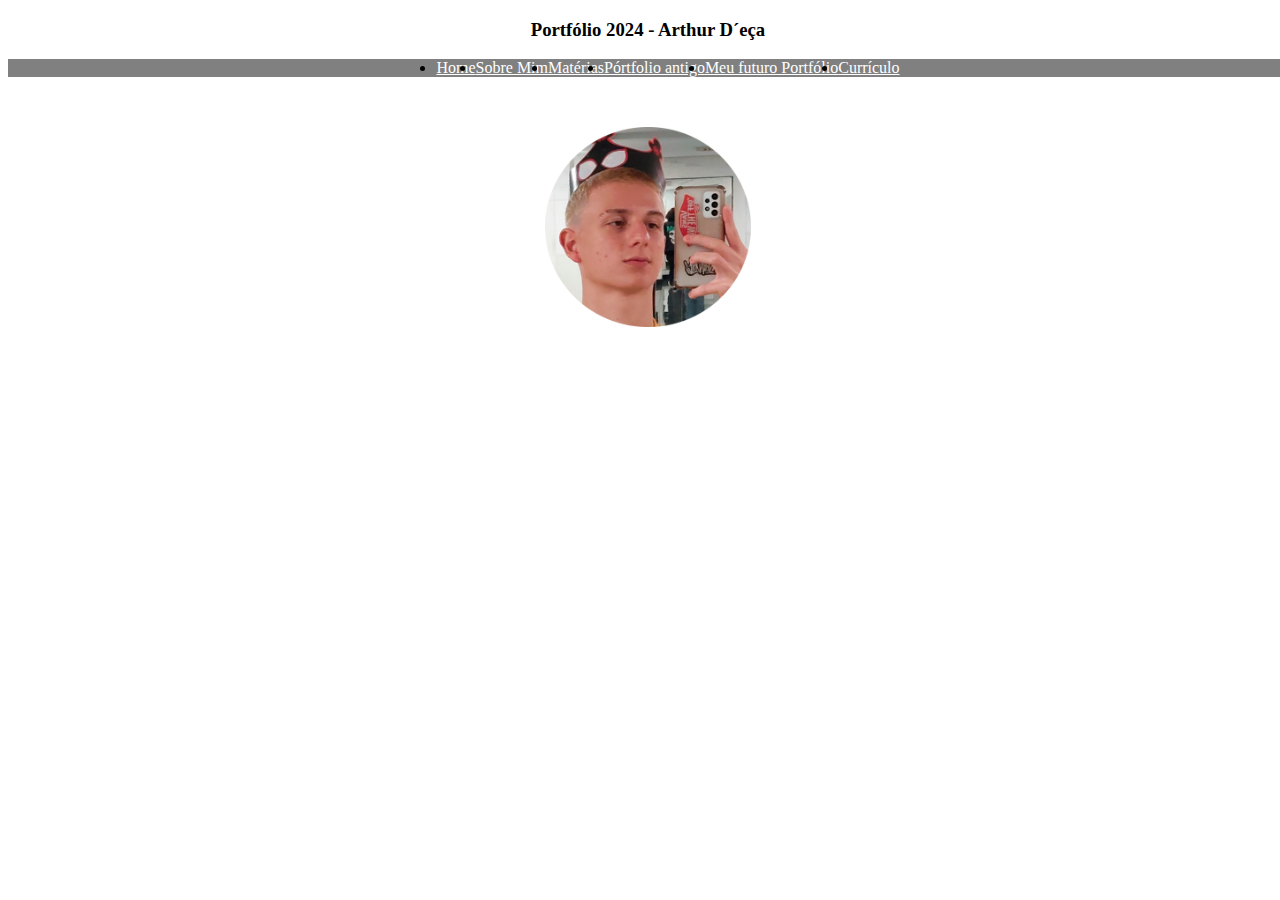
<file: index.html>
<!DOCTYPE html>
<html lang="pt-br">
<head>
    <meta charset="UTF-8">
    <meta name="viewport" content="width=device-width, initial-scale=1.0">
    <title>Portfólio</title>
    <link rel="stylesheet" href="ASSETS/home.css">

    <link rel="stylesheet" href="https://stackpath.bootstrapcdn.com/bootstrap/4.1.3/css/bootstrap.min.css" integrity="sha384-MCw98/SFnGE8fJT3GXwEOngsV7Zt27NXFoaoApmYm81iuXoPkFOJwJ8ERdknLPMO" crossorigin="anonymous">
    
    <script src="https://code.jquery.com/jquery-3.3.1.slim.min.js" integrity="sha384-q8i/X+965DzO0rT7abK41JStQIAqVgRVzpbzo5smXKp4YfRvH+8abtTE1Pi6jizo" crossorigin="anonymous"></script>
<script src="https://cdnjs.cloudflare.com/ajax/libs/popper.js/1.14.3/umd/popper.min.js" integrity="sha384-ZMP7rVo3mIykV+2+9J3UJ46jBk0WLaUAdn689aCwoqbBJiSnjAK/l8WvCWPIPm49" crossorigin="anonymous"></script>
<script src="https://stackpath.bootstrapcdn.com/bootstrap/4.1.3/js/bootstrap.min.js" integrity="sha384-ChfqqxuZUCnJSK3+MXmPNIyE6ZbWh2IMqE241rYiqJxyMiZ6OW/JmZQ5stwEULTy" crossorigin="anonymous"></script>
</head>
<body>
    <div class="row">
		<div class="col-md-12">
			<h3>
				Portfólio 2024 - Arthur D´eça
			</h3>
			<ul class="nav">
				<li class="nav-item">
					<a class="nav-link" href="#">Home</a>
				</li>
				<li class="nav-item">
					<a class="nav-link" href="PAGES/SOBREMIM/sobreMim.html">Sobre Mim</a>
				</li>
				<li class="nav-item">
					<a class="nav-link" href="PAGES/MATERIAS/materias.html">Matérias</a>
				</li>
                <li class="nav-item">
					<a class="nav-link" href="https://gitarthurmarchetti.github.io/Portfolio/" target="_blank">Pórtfolio antigo</a>
				</li>
				<li class="nav-item">
					<a class="nav-link" href="PAGES/PORTFOLIOFUTURO/futuro_portfolio.html">Meu futuro Portfólio</a>
				</li>
				<li class="nav-item">
					<a class="nav-link" href="file:///C:/Users/Arthur/Desktop/Curriculo/Arthur%20Marchetti.pdf" target="_blank">Currículo</a>
				</li>
				
			</ul><img alt="Minha Foto" src="public/fotoMinha.png" class="minhaFoto" />
		</div>
	</div>
</body>
</html>
</file>
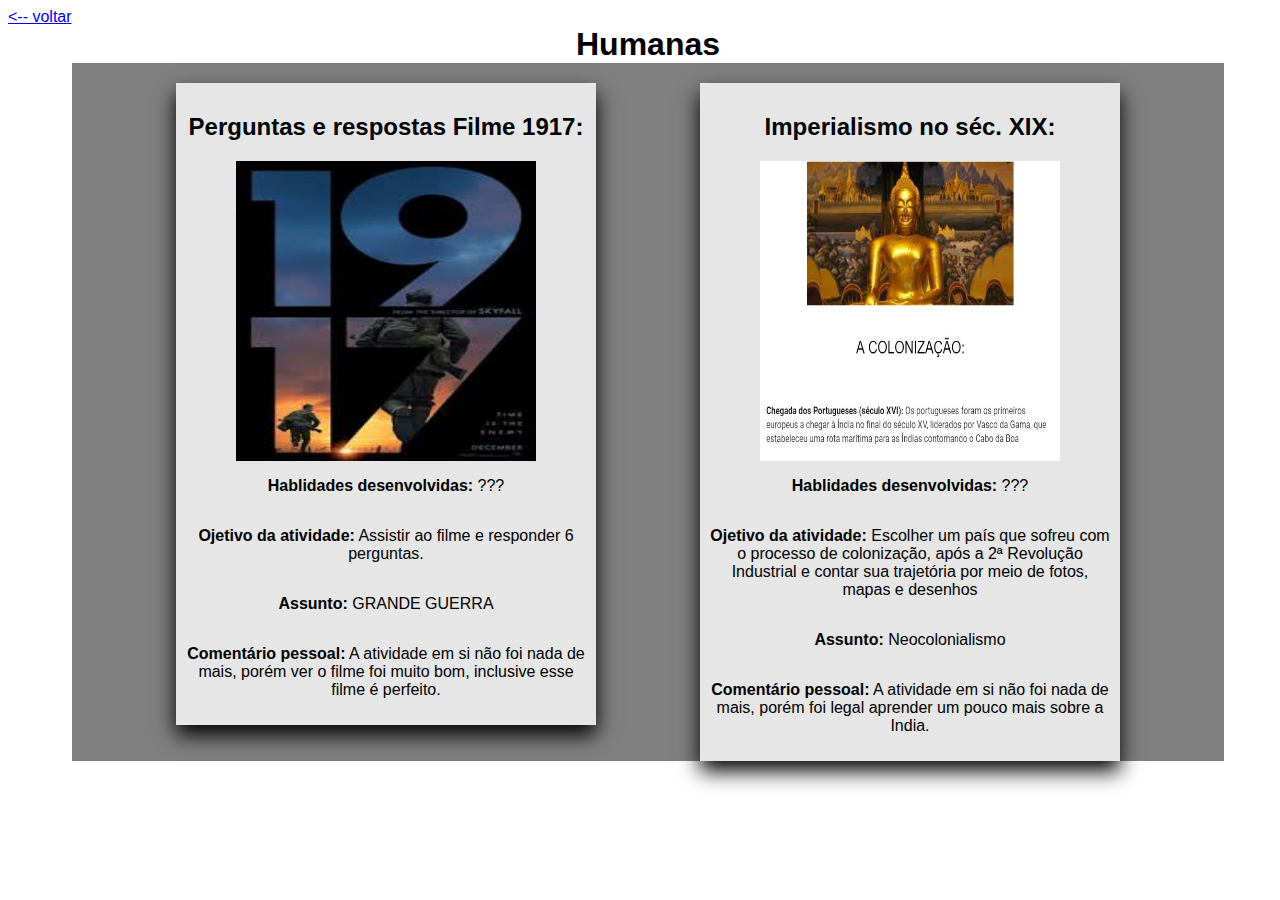
<file: MATERIAS/PAGES/humanas.html>
<!DOCTYPE html>
<html lang="pt-br">
<head>
    <meta charset="UTF-8">
    <meta name="viewport" content="width=device-width, initial-scale=1.0">
    <title>Humanas</title>
    <link rel="stylesheet" href="atividades.css">
</head>
<body>
    <a href="../../PAGES/MATERIAS/materias.html"><-- voltar</a>
    <h1>Humanas</h1>

    <div class="atividades">
        <div class="atividade">
            <h2>Perguntas e respostas Filme 1917:</h2>
            <img src="../../public/images.jpg"></img>
            <p><b>Hablidades desenvolvidas:</b> ???
            <p><b>Ojetivo da atividade:</b> Assistir ao filme e responder 6 perguntas. </p>
            <p><b>Assunto:</b> GRANDE GUERRA</p>
            <p><b>Comentário pessoal:</b> A atividade em si não foi nada de mais, porém ver o filme foi muito bom, inclusive esse filme é perfeito.
            </p>
        </div>

        <div class="atividade">
            <h2>Imperialismo no séc. XIX:</h2>
            <img src="../../public/india.jpg"></img>
            <p><b>Hablidades desenvolvidas:</b> ???
            <p><b>Ojetivo da atividade:</b> Escolher um país que sofreu com o processo de colonização, após a 2ª Revolução Industrial e contar sua trajetória por meio de fotos, mapas e desenhos </p>
            <p><b>Assunto:</b> Neocolonialismo</p>
            <p><b>Comentário pessoal:</b> A atividade em si não foi nada de mais, porém foi legal aprender um pouco mais sobre a India.
            </p>
        </div>
    </div>
</body>
</html>
</file>
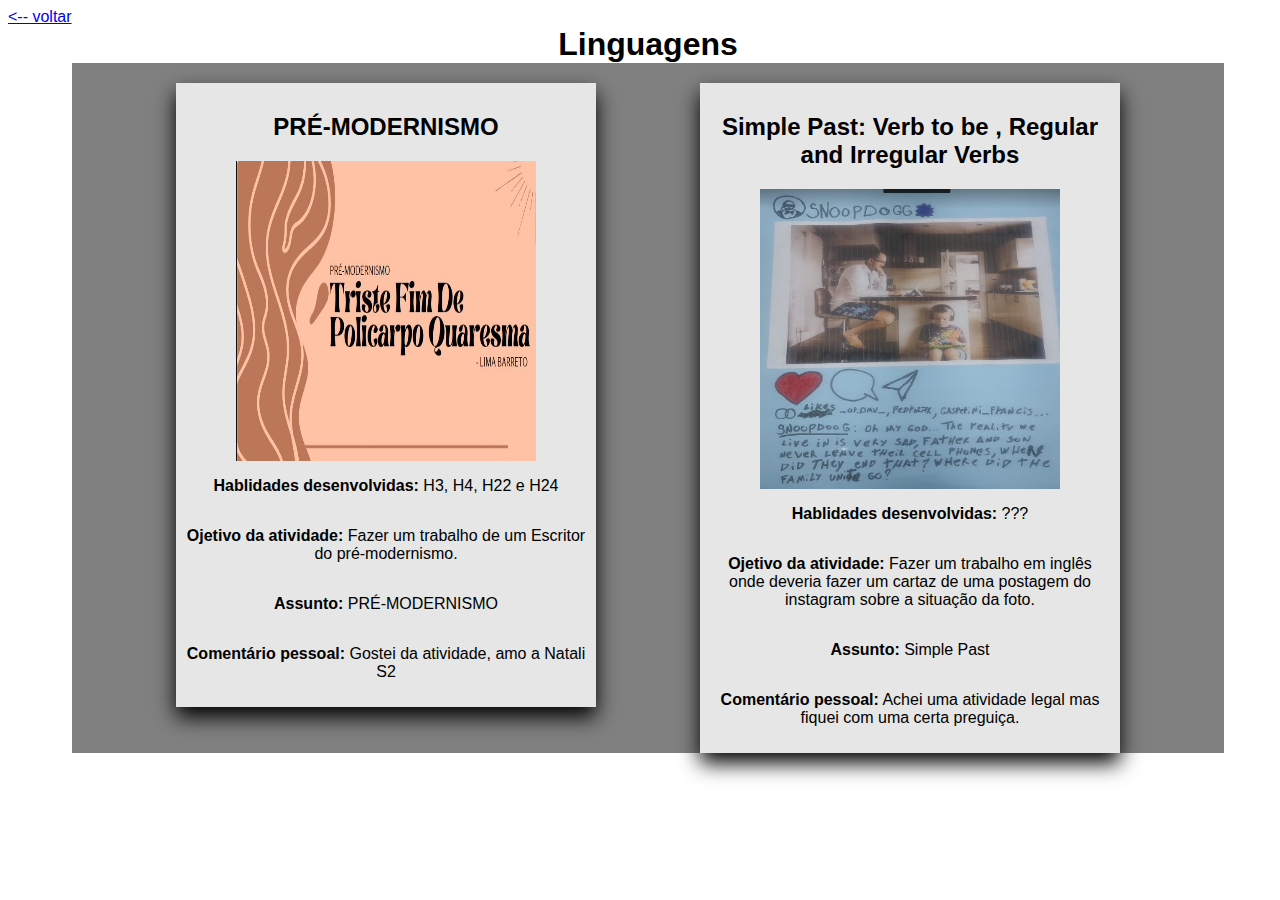
<file: MATERIAS/PAGES/linguagens.html>
<!DOCTYPE html>
<html lang="pt-br">
<head>
    <meta charset="UTF-8">
    <meta name="viewport" content="width=device-width, initial-scale=1.0">
    <title>Linguagens</title>
    <link rel="stylesheet" href="atividades.css">
</head>
<body>
    <a href="../../PAGES/MATERIAS/materias.html"><-- voltar</a>
    <h1>Linguagens</h1>

    <div class="atividades">
       
        <div class="atividade">
            <h2>PRÉ-MODERNISMO</h2>
            <img src="../../public/Captura de tela 2024-04-01 081747.jpg"></img>
            <p><b>Hablidades desenvolvidas:</b> H3, H4, H22 e H24</p>
            <p><b>Ojetivo da atividade:</b> Fazer um trabalho de um Escritor do pré-modernismo. </p>
            <p><b>Assunto:</b> PRÉ-MODERNISMO</p>
            <p><b>Comentário pessoal:</b> Gostei da atividade, amo a Natali S2</p>
        </div>

        <div class="atividade">
            <h2>Simple Past: Verb to be , Regular and Irregular Verbs </h2>
            <img src="../../public/Captura de tela 2024-04-01 082724.jpg"></img>
            <p><b>Hablidades desenvolvidas:</b> ???</p>
            <p><b>Ojetivo da atividade:</b> Fazer um trabalho em inglês onde deveria fazer um cartaz de uma postagem do instagram sobre a situação da foto. </p>
            <p><b>Assunto:</b> Simple Past</p>
            <p><b>Comentário pessoal:</b> Achei uma atividade legal mas fiquei com uma certa preguiça.</p>
        </div>


    </div>
</body>
</html>
</file>
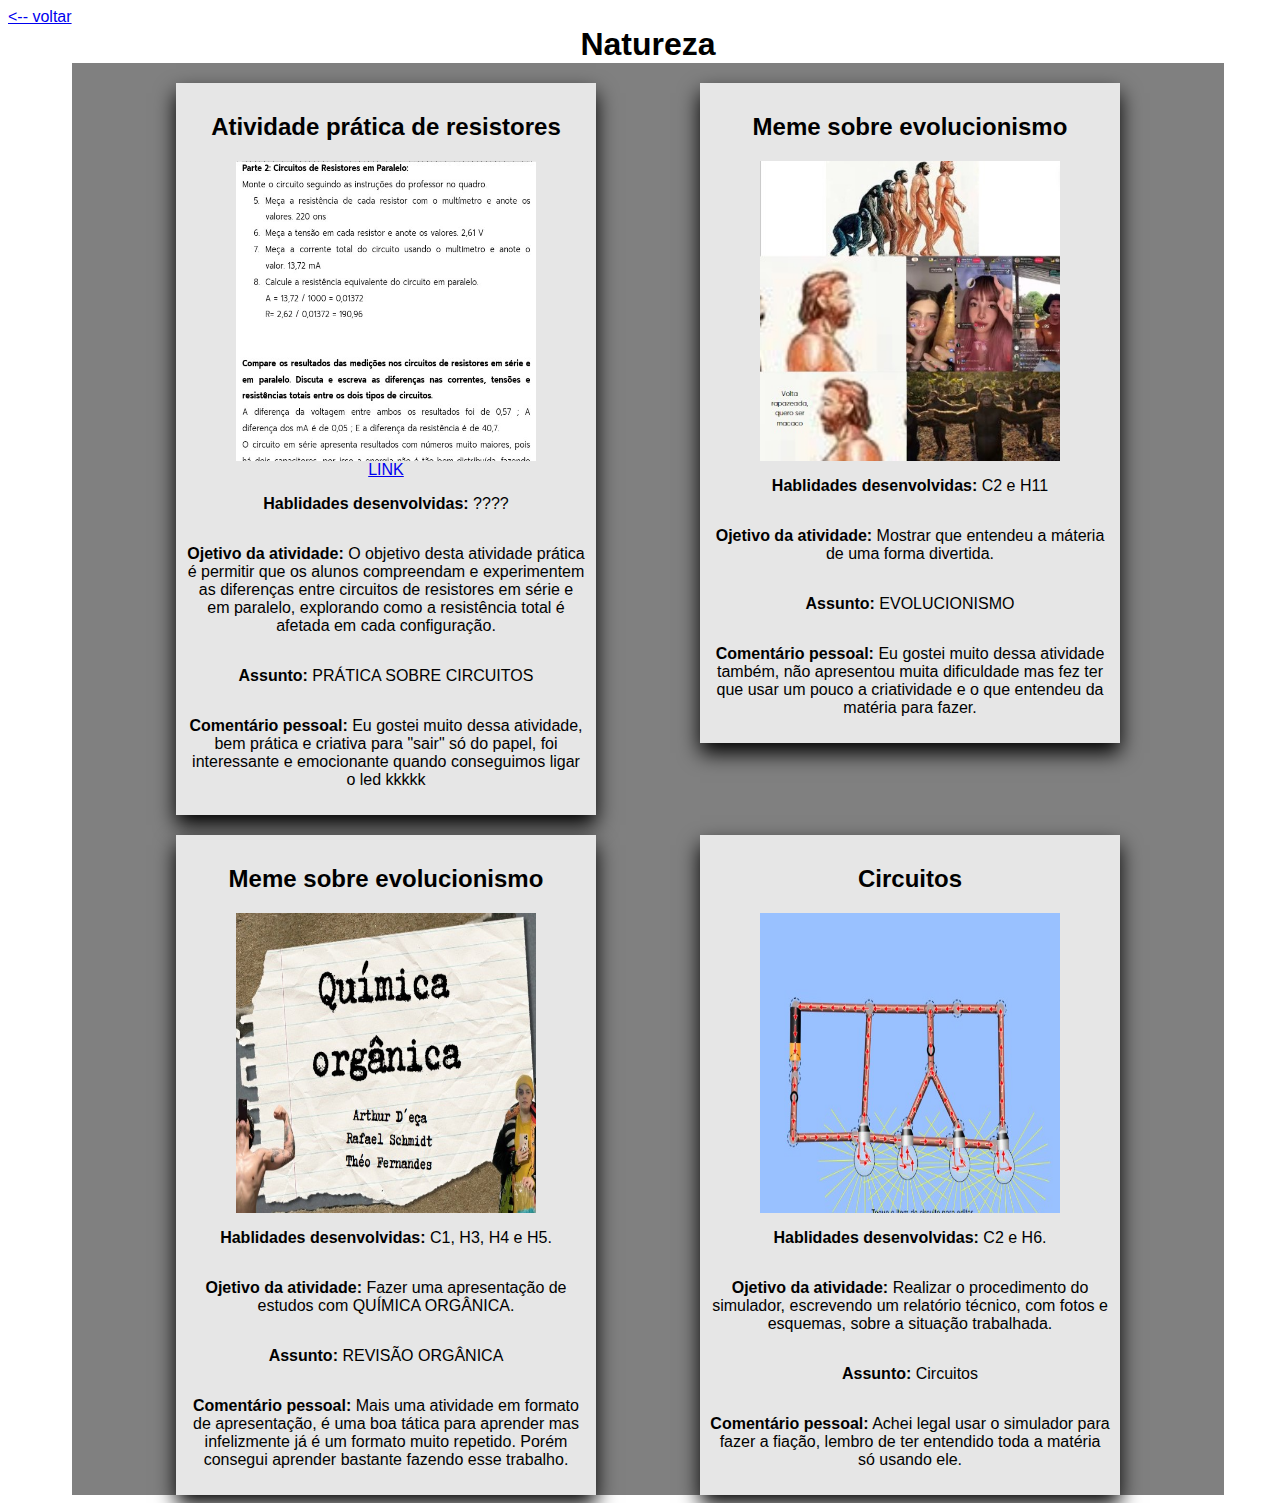
<file: MATERIAS/PAGES/natureza.html>
<!DOCTYPE html>
<html lang="pt-br">

<head>
    <meta charset="UTF-8">
    <meta name="viewport" content="width=device-width, initial-scale=1.0">
    <title>Natureza</title>
    <link rel="stylesheet" href="atividades.css">
</head>

<body>
    <a href="../../PAGES/MATERIAS/materias.html"><-- voltar</a>
            <h1>Natureza</h1>

            <div class="atividades">
                <div class="atividade">
                    <h2>Atividade prática de resistores</h2>
                    <img src="../../public/Captura de tela 2024-03-27 154010.jpg"></img>
                    <a href="https://docs.google.com/document/d/1RoWOLUU7jxNNB-_zHr9MbHNBAVRUxdU-baO0SXroVFo/edit?usp=sharing"
                        target="_blank">LINK</a>
                    <p><b>Hablidades desenvolvidas:</b> ????</p>
                    <p><b>Ojetivo da atividade:</b> O objetivo desta atividade prática é permitir que os alunos
                        compreendam e experimentem as diferenças entre circuitos de resistores em série e em paralelo,
                        explorando como a resistência total é afetada em cada configuração.</p>
                    <p><b>Assunto:</b> PRÁTICA SOBRE CIRCUITOS</p>
                    <p><b>Comentário pessoal:</b> Eu gostei muito dessa atividade, bem prática e criativa para "sair" só
                        do papel, foi interessante e emocionante quando conseguimos ligar o led kkkkk</p>
                </div>

                <div class="atividade">
                    <h2>Meme sobre evolucionismo</h2>
                    <img src="../../public/Captura de tela 2024-03-27 152801.jpg"></img>
                    <p><b>Hablidades desenvolvidas:</b> C2 e H11
                    <p><b>Ojetivo da atividade:</b> Mostrar que entendeu a máteria de uma forma divertida.</p>
                    <p><b>Assunto:</b> EVOLUCIONISMO</p>
                    <p><b>Comentário pessoal:</b> Eu gostei muito dessa atividade também, não apresentou muita
                        dificuldade mas fez ter que usar um pouco a criatividade e o que entendeu da matéria para fazer.
                    </p>
                </div>

                <div class="atividade">
                    <h2>Meme sobre evolucionismo</h2>
                    <img src="../../public/quimicaorganica.jpg"></img>
                    <p><b>Hablidades desenvolvidas:</b> C1, H3, H4 e H5.
                    <p><b>Ojetivo da atividade:</b> Fazer uma apresentação de estudos com QUÍMICA ORGÂNICA.</p>
                    <p><b>Assunto:</b> REVISÃO ORGÂNICA</p>
                    <p><b>Comentário pessoal:</b> Mais uma atividade em formato de apresentação, é uma boa tática para aprender mas infelizmente já é um formato muito repetido. Porém consegui aprender bastante fazendo esse trabalho.
                    </p>
                </div>

                <div class="atividade">
                    <h2> Circuitos </h2>
                    <img src="../../public/fios.jpg"></img>
                    <p><b>Hablidades desenvolvidas:</b> C2 e H6.
                    <p><b>Ojetivo da atividade:</b> Realizar o procedimento do simulador, escrevendo um relatório técnico, com fotos e esquemas, sobre a situação trabalhada.
                    </p>
                    <p><b>Assunto:</b> Circuitos</p>
                    <p><b>Comentário pessoal:</b> Achei legal usar o simulador para fazer a fiação, lembro de ter entendido toda a matéria só usando ele.
                    </p>
                </div>

            </div>
</body>

</html>
</file>
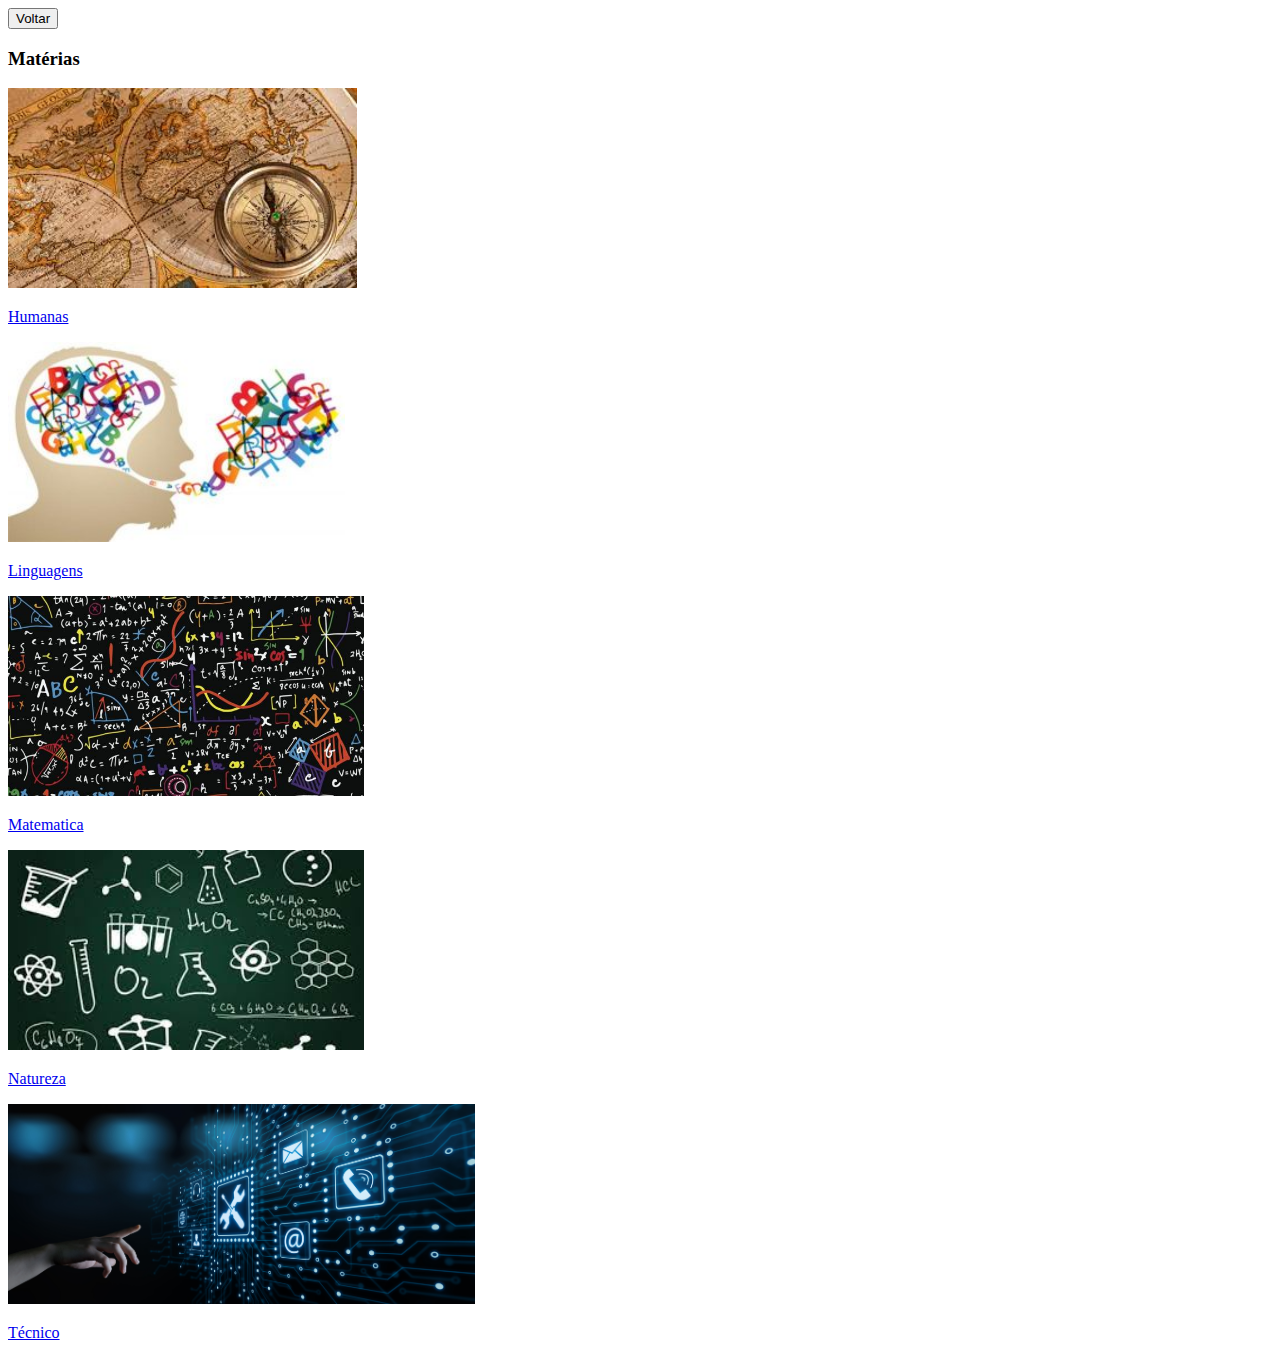
<file: PAGES/MATERIAS/materias.html>
<!DOCTYPE html>
<html lang="pt-br">

<head>
    <meta charset="UTF-8">
    <meta name="viewport" content="width=device-width, initial-scale=1.0">
    <title>Matérias</title>
    <link rel="stylesheet" href="./materias.css">

    <link rel="stylesheet" href="https://stackpath.bootstrapcdn.com/bootstrap/4.1.3/css/bootstrap.min.css"
        integrity="sha384-MCw98/SFnGE8fJT3GXwEOngsV7Zt27NXFoaoApmYm81iuXoPkFOJwJ8ERdknLPMO" crossorigin="anonymous">

    <script src="https://code.jquery.com/jquery-3.3.1.slim.min.js"
        integrity="sha384-q8i/X+965DzO0rT7abK41JStQIAqVgRVzpbzo5smXKp4YfRvH+8abtTE1Pi6jizo"
        crossorigin="anonymous"></script>
    <script src="https://cdnjs.cloudflare.com/ajax/libs/popper.js/1.14.3/umd/popper.min.js"
        integrity="sha384-ZMP7rVo3mIykV+2+9J3UJ46jBk0WLaUAdn689aCwoqbBJiSnjAK/l8WvCWPIPm49"
        crossorigin="anonymous"></script>
    <script src="https://stackpath.bootstrapcdn.com/bootstrap/4.1.3/js/bootstrap.min.js"
        integrity="sha384-ChfqqxuZUCnJSK3+MXmPNIyE6ZbWh2IMqE241rYiqJxyMiZ6OW/JmZQ5stwEULTy"
        crossorigin="anonymous"></script>
</head>

<body>
    <div class="container-fluid">
        <div class="row">
            <div class="col-md-12">

                <a href="../../index.html"> <button type="button" class="btn btn-success">
                        Voltar
                    </button></a>
                <h3 class="text-center">
                    Matérias
                </h3>
            </div>
        </div>
        <div class="row">

            <a href="../../MATERIAS/PAGES/humanas.html">
                <div class="col-md-4">
                    <img alt="Bootstrap Image Preview" src="../../public/download.jpeg" class="imagem" />
                    <p>Humanas</p>
                </div>
            </a>

            <a href="../../MATERIAS/PAGES/linguagens.html">
                <div class="col-md-4">
                    <img alt="Bootstrap Image Preview" src="../../public/l.jpg" class="imagem" />
                    <p>Linguagens</p>
                </div>
            </a>


            <a href="../../MATERIAS/PAGES/matematica.html">
                <div class="col-md-4">
                    <img alt="Bootstrap Image Preview" src="../../public/m.jpg" class="imagem" />
                    <p>Matematica</p>
                </div>
            </a>

        </div>



        <div class="row">

            <a href="../../MATERIAS/PAGES/natureza.html">
                <div class="col-md-4">
                    <img alt="Bootstrap Image Preview" src="../../public/na.jpeg" class="imagem" />
                    <p>Natureza</p>
                </div>
            </a>


            <a href="../../MATERIAS/PAGES/tecnico.html">
                <div class="col-md-4">
                    <img alt="Bootstrap Image Preview" src="../../public/te.jpg" class="imagem" />
                    <p>Técnico</p>
                </div>
            </a>

            <div class="col-md-4">

            </div>
        </div>

        <div class="row">
            <div class="col-md-6">
            </div>
            <div class="col-md-6">
            </div>
        </div>
    </div>
</body>

</html>
</file>
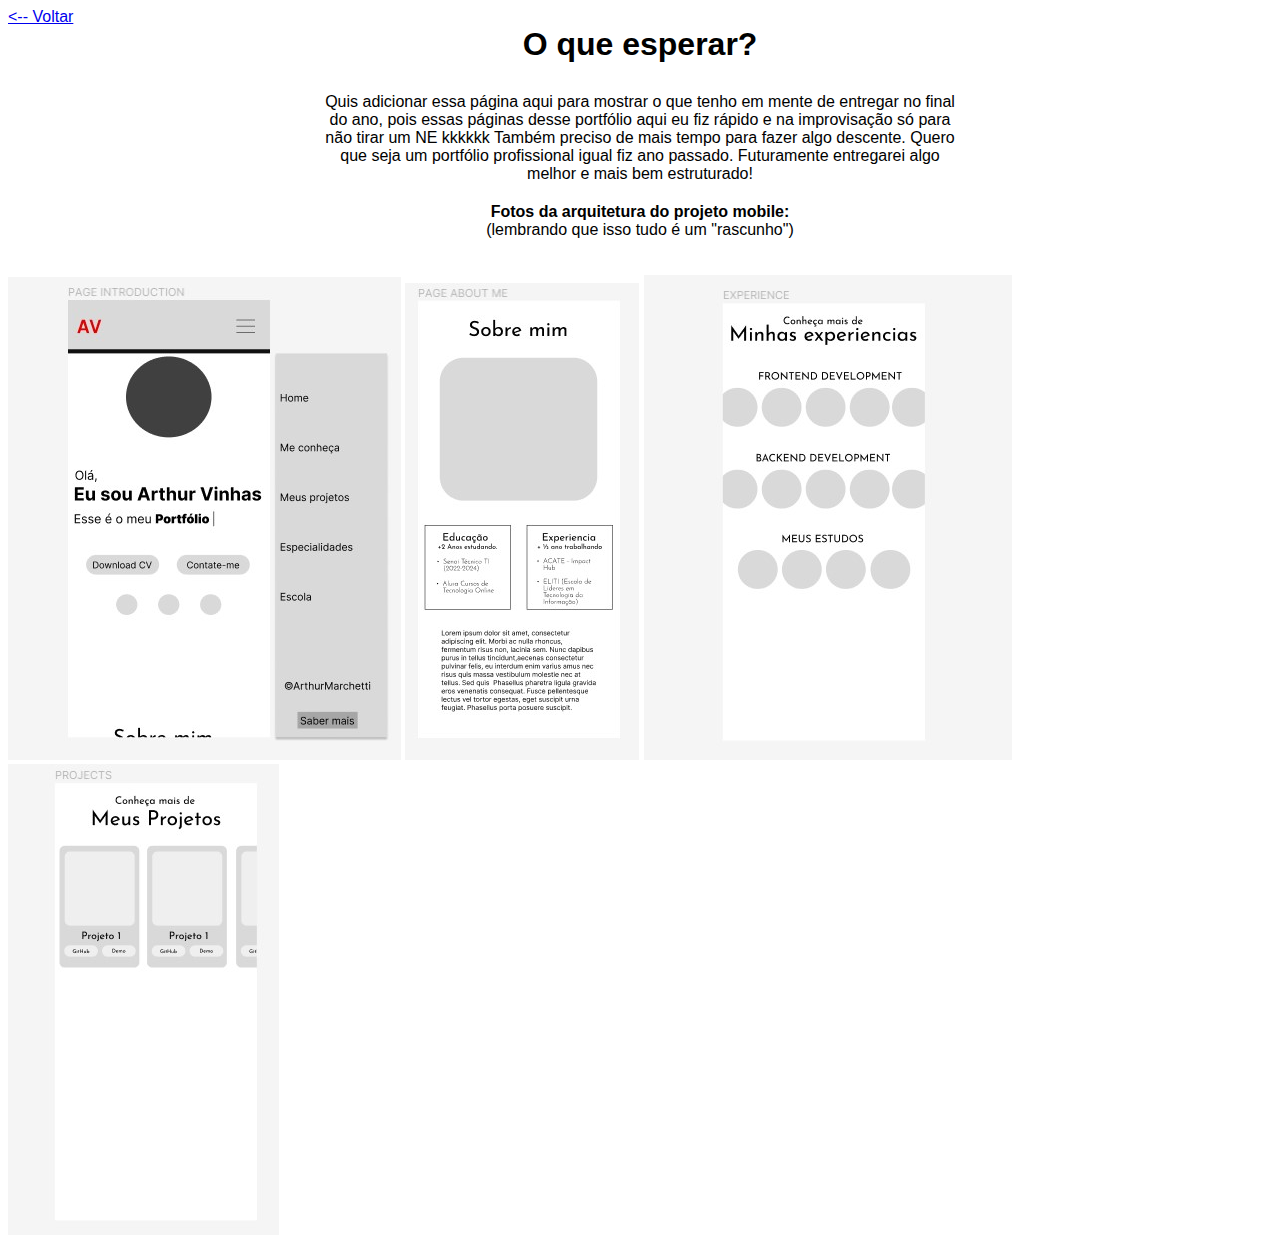
<file: PAGES/PORTFOLIOFUTURO/futuro_portfolio.html>
<!DOCTYPE html>
<html lang="pt-br">
<head>
    <meta charset="UTF-8">
    <meta name="viewport" content="width=device-width, initial-scale=1.0">
    <title>Meu futuro portfólio</title>
    <link rel="stylesheet" href="futuro_portfolio.css">



</head>
<body>
    <a href="../../index.html"><-- Voltar</a>
    <h1>O que esperar?</h1>

    <p style="width: 50%; margin-bottom: 20px;">Quis adicionar essa página aqui para mostrar o que tenho em mente de entregar no final do ano, pois
    essas páginas desse portfólio aqui eu fiz rápido e na improvisação só para não tirar um NE kkkkkk 
    Também preciso de mais tempo para fazer algo descente. Quero que seja um portfólio profissional igual fiz ano passado.
    Futuramente entregarei algo melhor e mais bem estruturado!</p>

<p><strong>Fotos da arquitetura do projeto mobile:</strong> <br> (lembrando que isso tudo é um "rascunho")</p><br><br>

    <div>
        <img src="../../public/Captura de tela 2024-03-27 144521.jpg" alt="">
        <img src="../../public/Captura de tela 2024-03-27 144558.jpg" alt="">
        <img src="../../public/Captura de tela 2024-03-27 144623.jpg" alt="">
        <img src="../../public/Captura de tela 2024-03-27 144643.jpg" alt="">
    </div>
  
</body>
</html>
</file>
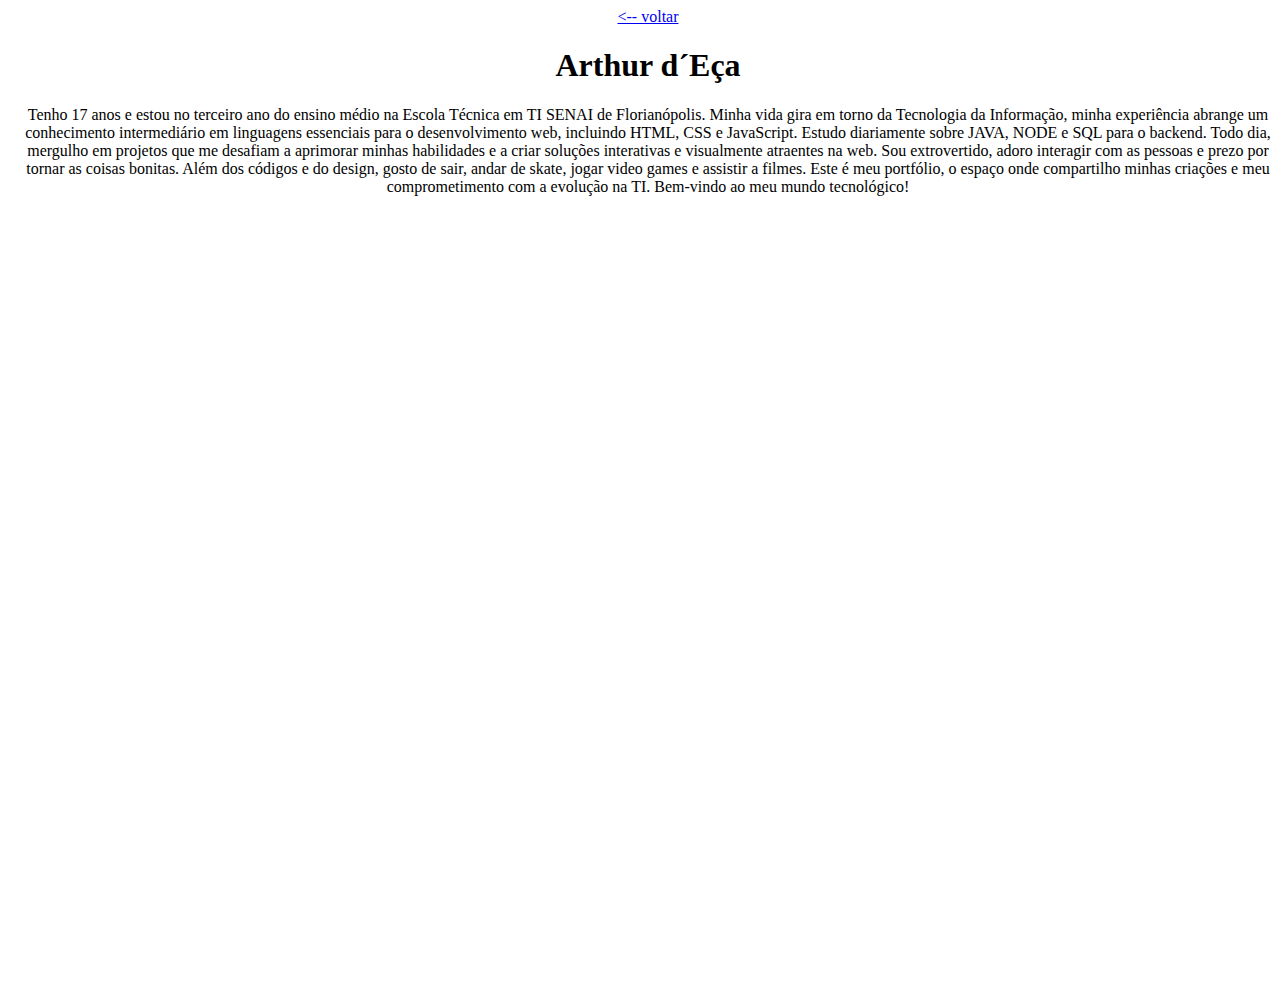
<file: PAGES/SOBREMIM/sobreMim.html>
<!DOCTYPE html>
<html lang="pt-br">

<head>
    <meta charset="UTF-8">
    <meta name="viewport" content="width=device-width, initial-scale=1.0">
    <title>Arthur d´Eça</title>
    <link rel="stylesheet" href="sobreMim.css">

    <link rel="stylesheet" href="https://stackpath.bootstrapcdn.com/bootstrap/4.1.3/css/bootstrap.min.css"
        integrity="sha384-MCw98/SFnGE8fJT3GXwEOngsV7Zt27NXFoaoApmYm81iuXoPkFOJwJ8ERdknLPMO" crossorigin="anonymous">

    <script src="https://code.jquery.com/jquery-3.3.1.slim.min.js"
        integrity="sha384-q8i/X+965DzO0rT7abK41JStQIAqVgRVzpbzo5smXKp4YfRvH+8abtTE1Pi6jizo"
        crossorigin="anonymous"></script>
    <script src="https://cdnjs.cloudflare.com/ajax/libs/popper.js/1.14.3/umd/popper.min.js"
        integrity="sha384-ZMP7rVo3mIykV+2+9J3UJ46jBk0WLaUAdn689aCwoqbBJiSnjAK/l8WvCWPIPm49"
        crossorigin="anonymous"></script>
    <script src="https://stackpath.bootstrapcdn.com/bootstrap/4.1.3/js/bootstrap.min.js"
        integrity="sha384-ChfqqxuZUCnJSK3+MXmPNIyE6ZbWh2IMqE241rYiqJxyMiZ6OW/JmZQ5stwEULTy"
        crossorigin="anonymous"></script>

</head>

<body>
    <a href="../../index.html"><-- voltar</a>

            <h1 style="height: max-content;">Arthur d´Eça</h1>

            <p>Tenho 17 anos e estou no terceiro ano do ensino médio na Escola Técnica em TI SENAI de Florianópolis.
                Minha vida gira em torno da Tecnologia da Informação, minha experiência abrange um conhecimento
                intermediário em linguagens essenciais para o desenvolvimento web, incluindo HTML, CSS e JavaScript.
                Estudo diariamente sobre JAVA, NODE e SQL para o backend. Todo dia, mergulho em projetos que me desafiam
                a
                aprimorar minhas habilidades e a criar soluções interativas e visualmente atraentes na web.
                Sou extrovertido, adoro interagir com as pessoas e prezo por tornar as coisas bonitas. Além dos códigos
                e do design, gosto de sair, andar de skate, jogar video games e assistir a filmes.
                Este é meu portfólio, o
                espaço onde compartilho minhas criações e meu comprometimento com a evolução na TI.
                Bem-vindo ao meu mundo tecnológico!</p>
</body>

</html>
</file>
<file: ASSETS/home.css>
body{
    height: 100%;
    width: 100vw;
}

h3{
    text-align: center;
}

.minhaFoto{
    height: 200px;
    margin: auto;
    text-align: center;
    align-items: center;
    align-self: center;
    justify-content: center;
    display: flex;
    margin-top: 50px;
}

.nav{
    background-color: gray;
    text-align: center;
    margin: auto;
    align-items: center;
    display: flex;
    flex-direction: row;
    justify-content: center;
}

.nav-link{
    color: white;
    transition: 0.5s;
}
.nav-link:hover{
    background-color: black;
    color: white;
    letter-spacing: 1px;
}
</file>
<file: MATERIAS/PAGES/atividades.css>
*{
    font-family: 'Trebuchet MS', 'Lucida Sans Unicode', 'Lucida Grande', 'Lucida Sans', Arial, sans-serif;
}

body{
    width: 100vw;
    height: 100%;
    overflow-x: hidden;
}

h1{
    text-align: center;
    margin: auto;
}

.atividades{
    display: flex;
    flex-direction: row;
    width: 90%;
    margin: auto;
    flex-wrap: wrap;
    justify-content: space-evenly;
    height: max-content;
    text-align: center;
    height: max-content;
    background-color: gray;
}

.atividade{
    display: flex;
    flex-direction: column;
    justify-content: center;
    margin-top: 20px;
    height: max-content;
    background-color: rgb(230, 230, 230);
    align-items: center;
    text-align: center;
    padding: 10px;
    box-shadow: 0px 10px 20px 0px;
    width: 400px;
}

.video{
    height: 400px;
}

img{
    height: 300px;
    width: 300px;
}
</file>
<file: PAGES/MATERIAS/materias.css>
.imagem{
    height: 200px;
}

.imagem:hover{
    cursor: pointer;
    opacity: 50%;
}
</file>
<file: PAGES/PORTFOLIOFUTURO/futuro_portfolio.css>
*{
    font-family: 'Trebuchet MS', 'Lucida Sans Unicode', 'Lucida Grande', 'Lucida Sans', Arial, sans-serif;
}

h1{
    text-align: center;
    margin: auto;
    margin-bottom: 30px;
}

p{
    text-align: center;
    margin: auto;   
}
</file>
<file: PAGES/SOBREMIM/sobreMim.css>
*{
    width: 100vw;
    height: 100%;
    align-items: center;
    text-align: center;
}
</file>
